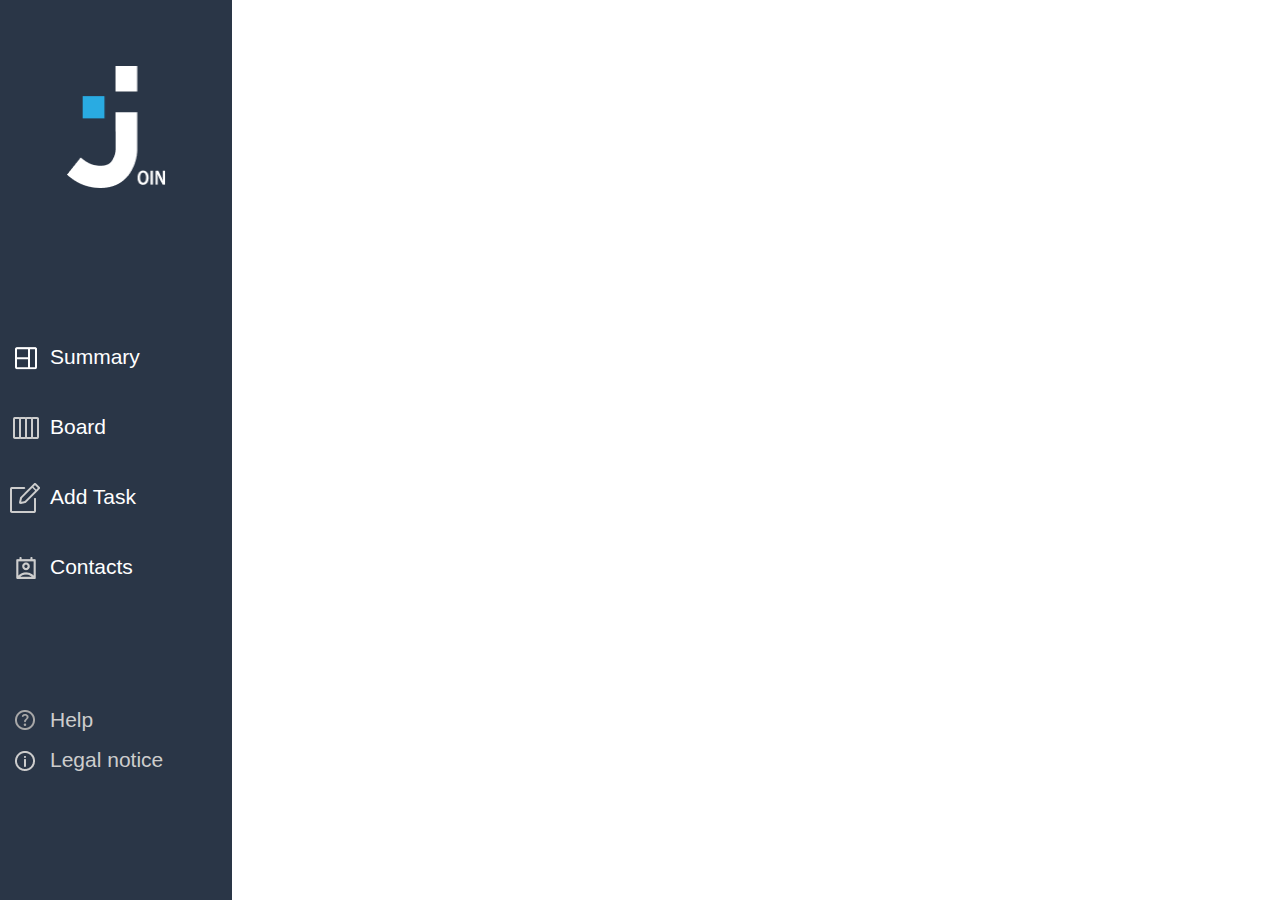
<file: html/sidebar.html>
<!DOCTYPE html>
<html lang="en">
<head>
    <meta charset="UTF-8">
    <link rel="stylesheet" href="../css/sidebar.css">
    <meta name="viewport" content="width=device-width, initial-scale=1.0">

    
    <title>Sidebar</title>
</head>
<body >
    <div class="sidebar">
    <img  class="logo-sidebar"src="../img/sidebar-img/logo-sidebar.png">
    <div class="sidebar-menu">
        <a id="menu_summary" href="./summary.html"><div class="centerImg"><img src="../img/sidebar-img/summary.png"></div> Summary</a>
        <a id="menu_board" href="./board.html"><div class="centerImg"><img src="../img/sidebar-img/board.png"></div> Board</a>
        <a id="menu_add-task" href="./addTask.html"><div class="centerImg"><img src="../img/sidebar-img/add-task.png"></div> Add Task</a>
        <a id="menu_contacts" href="./contacts.html"><div class="centerImg"><img src="../img/sidebar-img/contacts.png"></div> Contacts </a>
    </div>

    <div class="sidebar-legal-notice">
        <a id="menu_help" href="./help.html"><div class="centerImg"><img class="p26" src="../img/help.png"></div> Help</a>
        <a id="menu_legal-notice"  href="./legalNotice.html"><div class="centerImg"><img src="../img/sidebar-img/legal-notice.png"></div> Legal notice</a>
    </div>
</div>


</body>
</html>
</file>
<file: css/sidebar.css>
body{
    margin: 0;
    font-family: 'Inter', sans-serif;
    
}

.sidebar{
    display:flex;
    position: fixed;
    justify-content: space-between;
    top: 0;
    left: 0;
    bottom: 0;
    flex-direction: column;
    width: 232px;
    background-color: #2A3647;
    z-index: 1;
}

.centerImg{
    display: flex;
    justify-content: center;
    align-items: center;
    width: 50px;
}


.p26{
    padding: 0px 26px;
}
.sidebar-menu{
    display: flex;
    flex-direction: column;
    width: 232px;
    gap: 30px;
    font-size: 21px;
    color: #CDCDCD;
}

.sidebar-menu a:hover{
    cursor: pointer;
    background-color:  #0a1931 ;
}

.sidebar-menu a {
    height: 40px;
    display: flex;
    align-items: center;
    text-decoration: none;
    color: white;
}


.logo-sidebar{
    padding: 66px;
    width: 100px;
    height: 122px;
    
}

.sidebar-legal-notice{
   margin-bottom: 120px;
   margin-top: 30px;

}

.sidebar-legal-notice a{
    height: 40px;
    display: flex;
    align-items: center;
    color: #CDCDCD;
    font-size: 21px;
    text-decoration: none;
}


.sidebar-legal-notice a:hover{
    cursor: pointer;
    background-color:  #0a1931 ;
}



@media(max-width:800px){

    .logo-sidebar{
        display: none;
    }

    .sidebar-menu{
        flex-direction: unset;
        justify-content: inherit;
        gap:unset;
        width: 95%;
        margin-left: 8px;
    }
    .sidebar{
        right:0;
        top: unset;
        width: 100%;
        height: 80px;
        
    }

    .sidebar-menu a {
      flex-direction: column;
      justify-content: center;
      font-size: 16px;
      height: 80px;
    }
}

@media(max-width:800px){
    .sidebar-menu a img{
        height: 25px;
    }

    .sidebar-menu a {
        font-size: 14px;
    }
}
</file>
